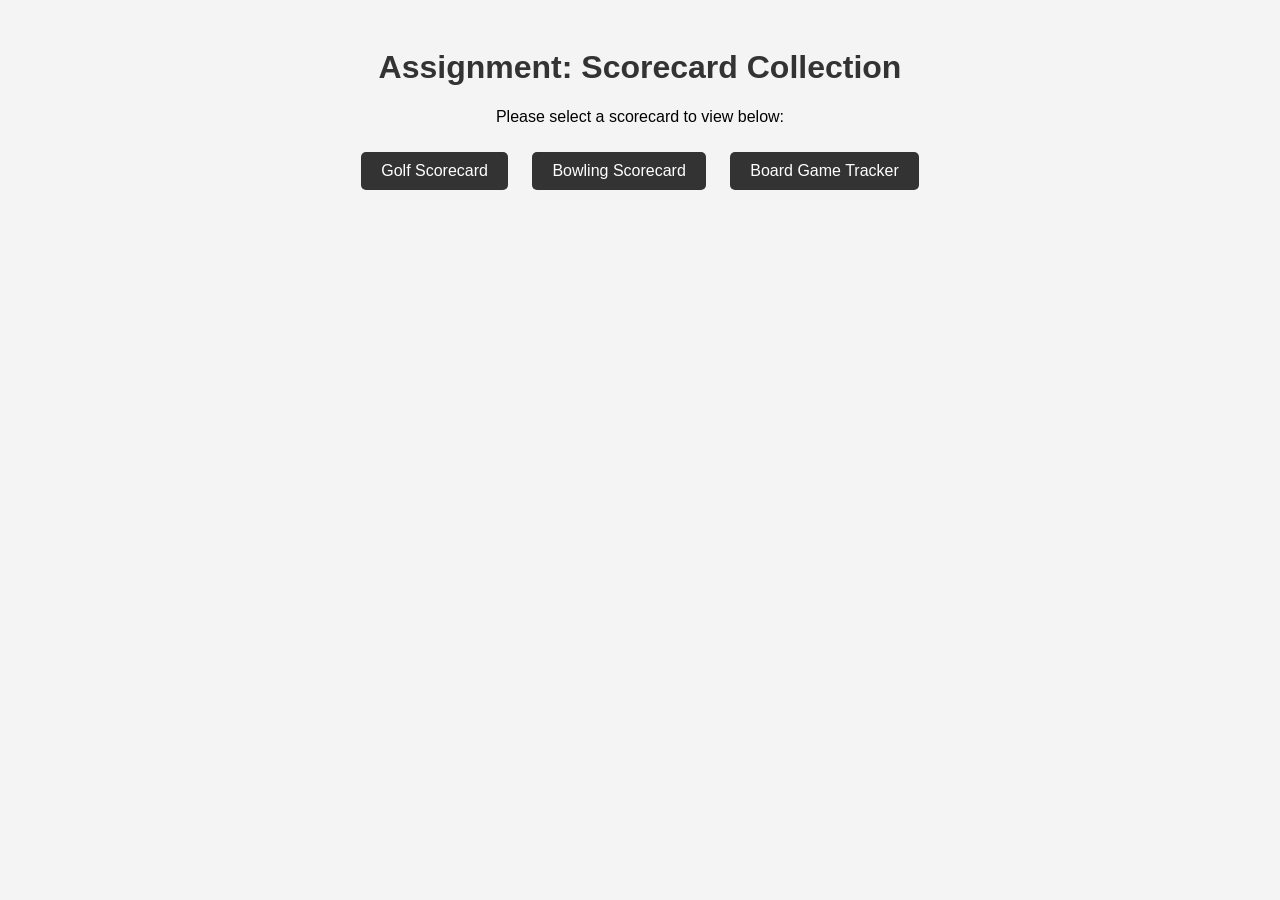
<file: index.html>
<!DOCTYPE html>
<html lang="en">
<head>
    <meta charset="UTF-8">
    <title>Assignment: External Style Sheets</title>
    <link rel="stylesheet" href="style.css">
</head>
<body>
    <h1>Assignment: Scorecard Collection</h1>
    <p>Please select a scorecard to view below:</p>
    
    <nav>
        <a href="golf.html">Golf Scorecard</a>
        <a href="bowling.html">Bowling Scorecard</a>
        <a href="boardgame.html">Board Game Tracker</a>
    </nav>
</body>
</html>
</file>
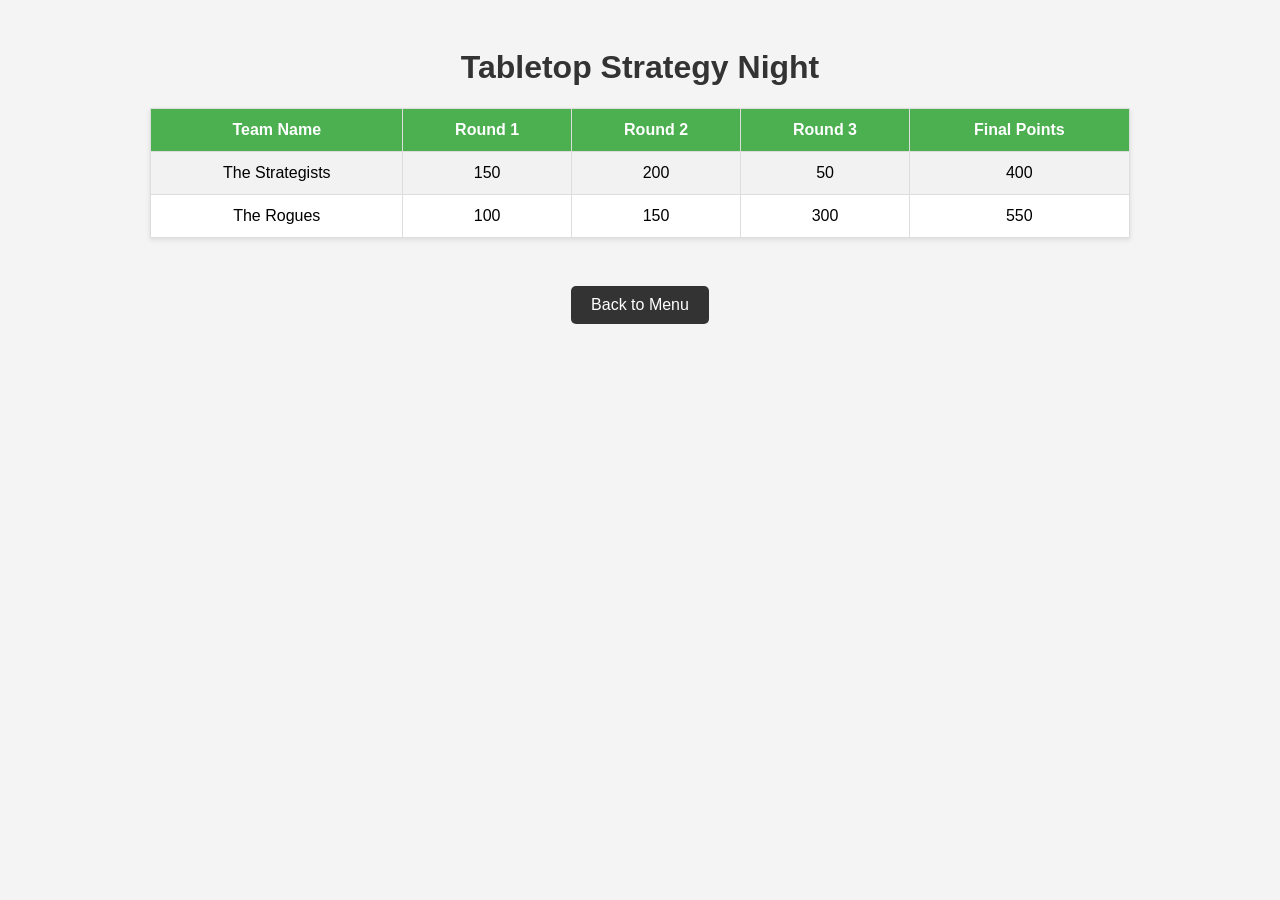
<file: boardgame.html>
<!DOCTYPE html>
<html lang="en">
<head>
    <meta charset="UTF-8">
    <title>Board Game Tracker</title>
    <link rel="stylesheet" href="style.css">
</head>
<body>
    <h1>Tabletop Strategy Night</h1>
    <table>
        <tr>
            <th>Team Name</th>
            <th>Round 1</th>
            <th>Round 2</th>
            <th>Round 3</th>
            <th>Final Points</th>
        </tr>
        <tr>
            <td>The Strategists</td>
            <td>150</td>
            <td>200</td>
            <td>50</td>
            <td>400</td>
        </tr>
        <tr>
            <td>The Rogues</td>
            <td>100</td>
            <td>150</td>
            <td>300</td>
            <td>550</td>
        </tr>
    </table>
    <br>
    <a href="index.html">Back to Menu</a>
</body>
</html>
</file>
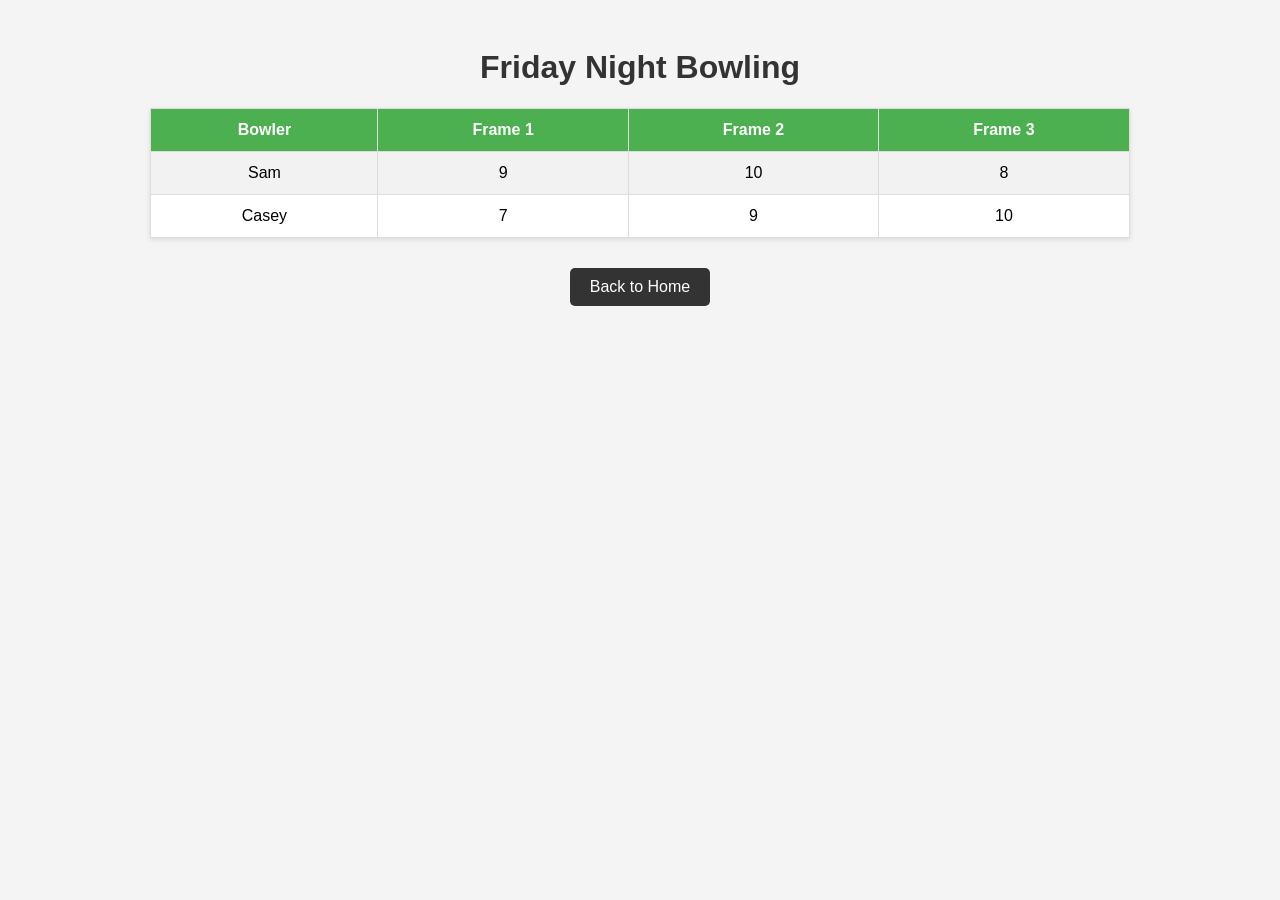
<file: bowling.html>
<!DOCTYPE html>
<html lang="en">
<head>
    <meta charset="UTF-8">
    <title>Bowling Scorecard</title>
    <link rel="stylesheet" href="style.css">
</head>
<body>
    <h1>Friday Night Bowling</h1>
    <table>
        <tr>
            <th>Bowler</th>
            <th>Frame 1</th>
            <th>Frame 2</th>
            <th>Frame 3</th>
        </tr>
        <tr>
            <td>Sam</td>
            <td>9</td>
            <td>10</td>
            <td>8</td>
        </tr>
        <tr>
            <td>Casey</td>
            <td>7</td>
            <td>9</td>
            <td>10</td>
        </tr>
    </table>
    <a href="index.html">Back to Home</a>
</body>
</html>
</file>
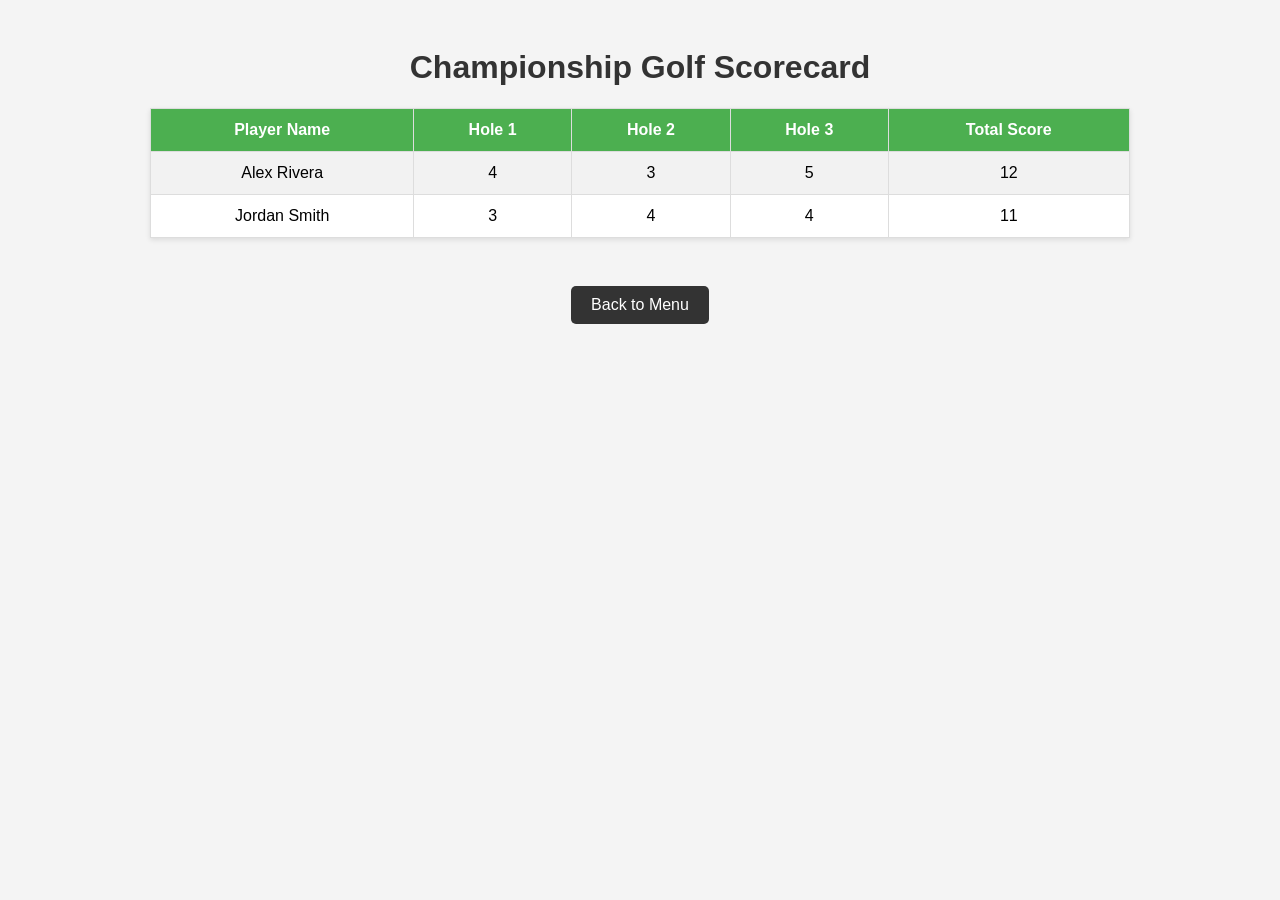
<file: golf.html>
<!DOCTYPE html>
<html lang="en">
<head>
    <meta charset="UTF-8">
    <title>Golf Scorecard</title>
    <link rel="stylesheet" href="style.css">
</head>
<body>
    <h1>Championship Golf Scorecard</h1>
    <table>
        <tr>
            <th>Player Name</th>
            <th>Hole 1</th>
            <th>Hole 2</th>
            <th>Hole 3</th>
            <th>Total Score</th>
        </tr>
        <tr>
            <td>Alex Rivera</td>
            <td>4</td>
            <td>3</td>
            <td>5</td>
            <td>12</td>
        </tr>
        <tr>
            <td>Jordan Smith</td>
            <td>3</td>
            <td>4</td>
            <td>4</td>
            <td>11</td>
        </tr>
    </table>
    <br>
    <a href="index.html">Back to Menu</a>
</body>
</html>
</file>
<file: style.css>
/* General Styling */
body {
    font-family: Arial, sans-serif;
    background-color: #f4f4f4;
    padding: 20px;
    text-align: center;
}

h1 {
    color: #333;
}

/* Table Styling */
table {
    width: 80%;
    margin: 20px auto;
    border-collapse: collapse;
    background-color: white;
    box-shadow: 0 2px 5px rgba(0,0,0,0.1);
}

th, td {
    border: 1px solid #ddd;
    padding: 12px;
    text-align: center;
}

th {
    background-color: #4CAF50;
    color: white;
}

/* REQUIRED: Pseudo-class for zebra stripes */
tr:nth-child(even) {
    background-color: #f2f2f2;
}

/* Hover effect */
tr:hover {
    background-color: #e9f5e9;
}

/* Link buttons for index.html */
a {
    display: inline-block;
    margin: 10px;
    padding: 10px 20px;
    background-color: #333;
    color: white;
    text-decoration: none;
    border-radius: 5px;
}
</file>
